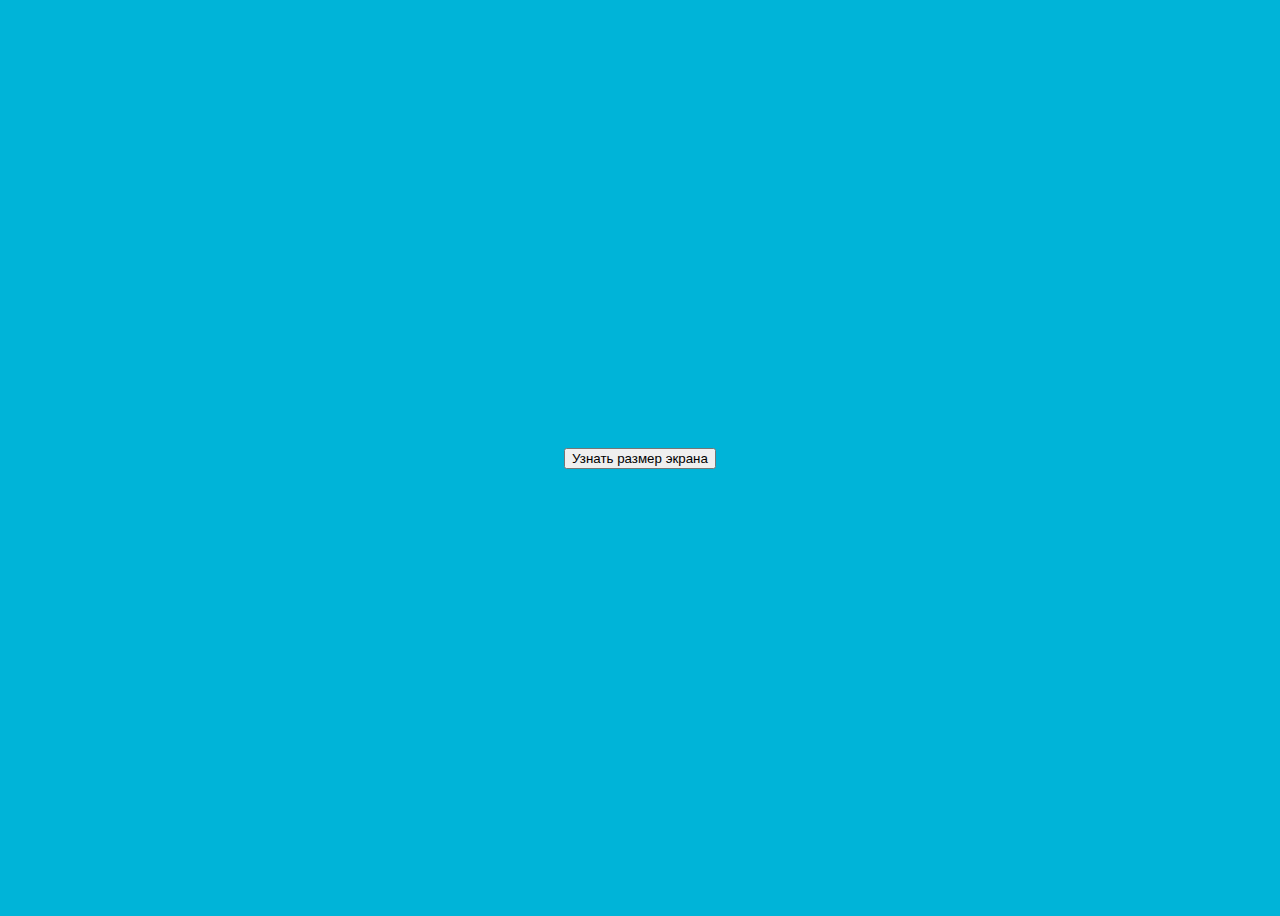
<file: module10_homework/2 задание/index.html>
<!DOCTYPE html>
<html>
<head>
    <meta charset="utf-8">
    <meta name="viewport" content="width=device-width, initial-scale=1">
    <title>2 задание</title>
    <link rel="stylesheet" type="text/css" href="style.css">
</head>
<body>
    <button id='btn'>Узнать размер экрана</button>
<script type="text/javascript" src="app.js"></script>
</body>
</html>
</file>
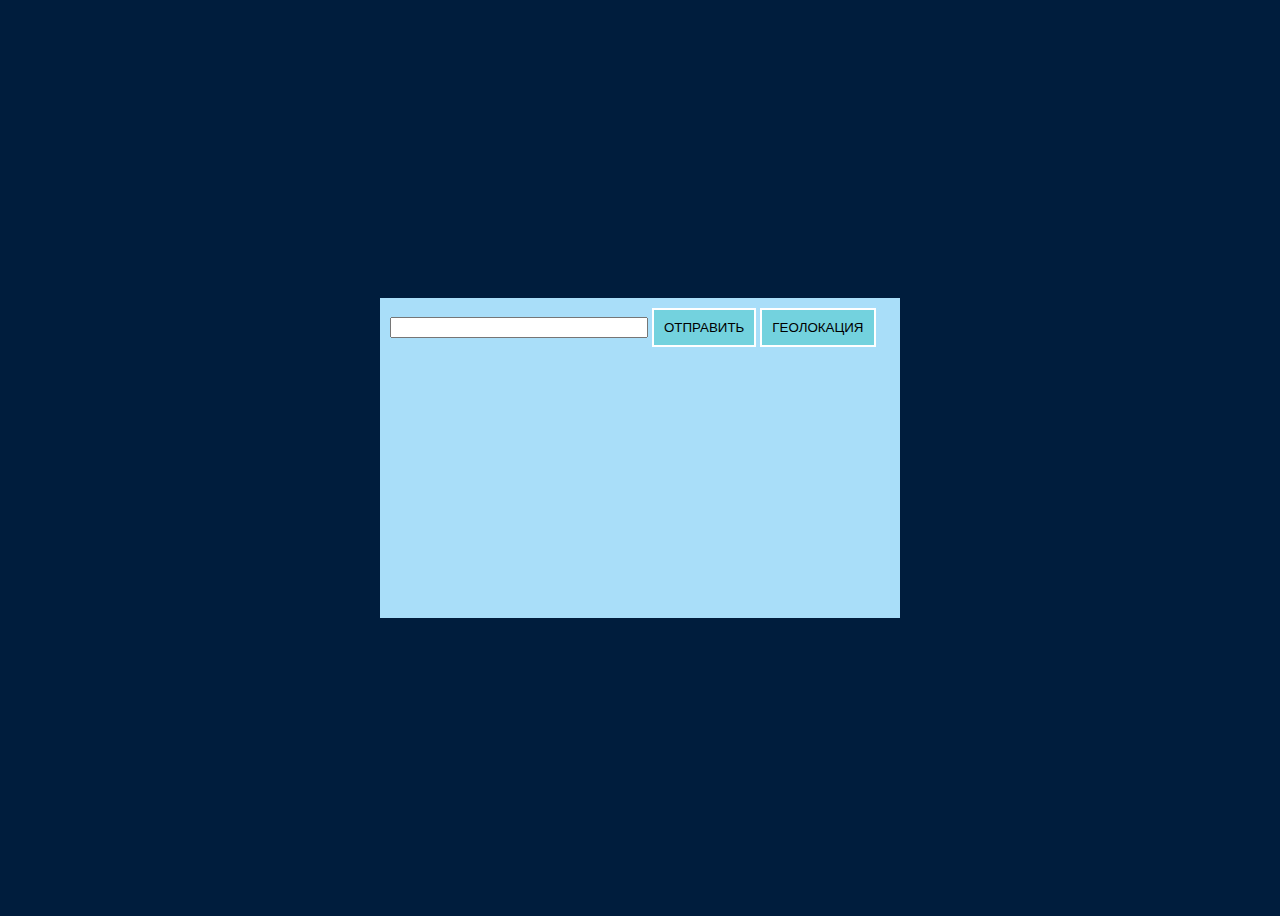
<file: module10_homework/3 задание/index.html>
<!DOCTYPE html>
<html>
<head>
    <meta charset="utf-8">
    <meta name="viewport" content="width=device-width, initial-scale=1">
    <title>3 задание</title>
    <link rel="stylesheet" type="text/css" href="style.css">
</head>
<body>
    <div class='chat'>
        <input type="text" class='input'>
        <button class='btn' id='btn'>Отправить</button>
        <button class='btn' id='btnGeo'>Геолокация</button>
        <div class='wrapper'>
            <div class='server'>
            </div>
            <div class='client'>
            </div>
        </div>
    </div>

<script type="text/javascript" src="app.js"></script>
</body>
</html>
</file>
<file: module10_homework/2 задание/style.css>
body {
  height: 100vh;
  display: flex;
  justify-content: center;
  align-items: center;
  background: #00b4d8;
}
</file>
<file: module10_homework/3 задание/style.css>
body {
  background-color: #001d3d;
  display: flex;
  justify-content: center;
  align-items: center;
  height: 100vh;
}
.chat {
  padding: 10px 10px;
  background-color: #a9def9;
  width: 500px;
  min-height: 300px;
  max-height: 300px;
  display: inline-block;
  overflow-x: hidden;
  margin: 0 -3px;
}
.input {
  width: 50%;
}
.btn {
  display: inline-block;
  background-color: #73d2de;
  padding: 10px;
  margin-bottom: 5px;
  cursor: pointer;
  text-transform: uppercase;
  border: none;
  border: 2px solid #fff;
}
.wrapper {
  justify-content: space-between;
  display: flex;
}
.message-server {
  border: 2px solid #fff;
  margin-top: 40px;
  color: #fff;
  background-color: #011627;
  padding: 10px;
  font-size: 20px;
  border-radius: 10px;
}
.message-client {
  border: 2px solid #fff;
  margin-bottom: 40px;
  color: #fff;
  background-color: #011627;
  padding: 10px;
  font-size: 20px;
  border-radius: 10px;
}
</file>
